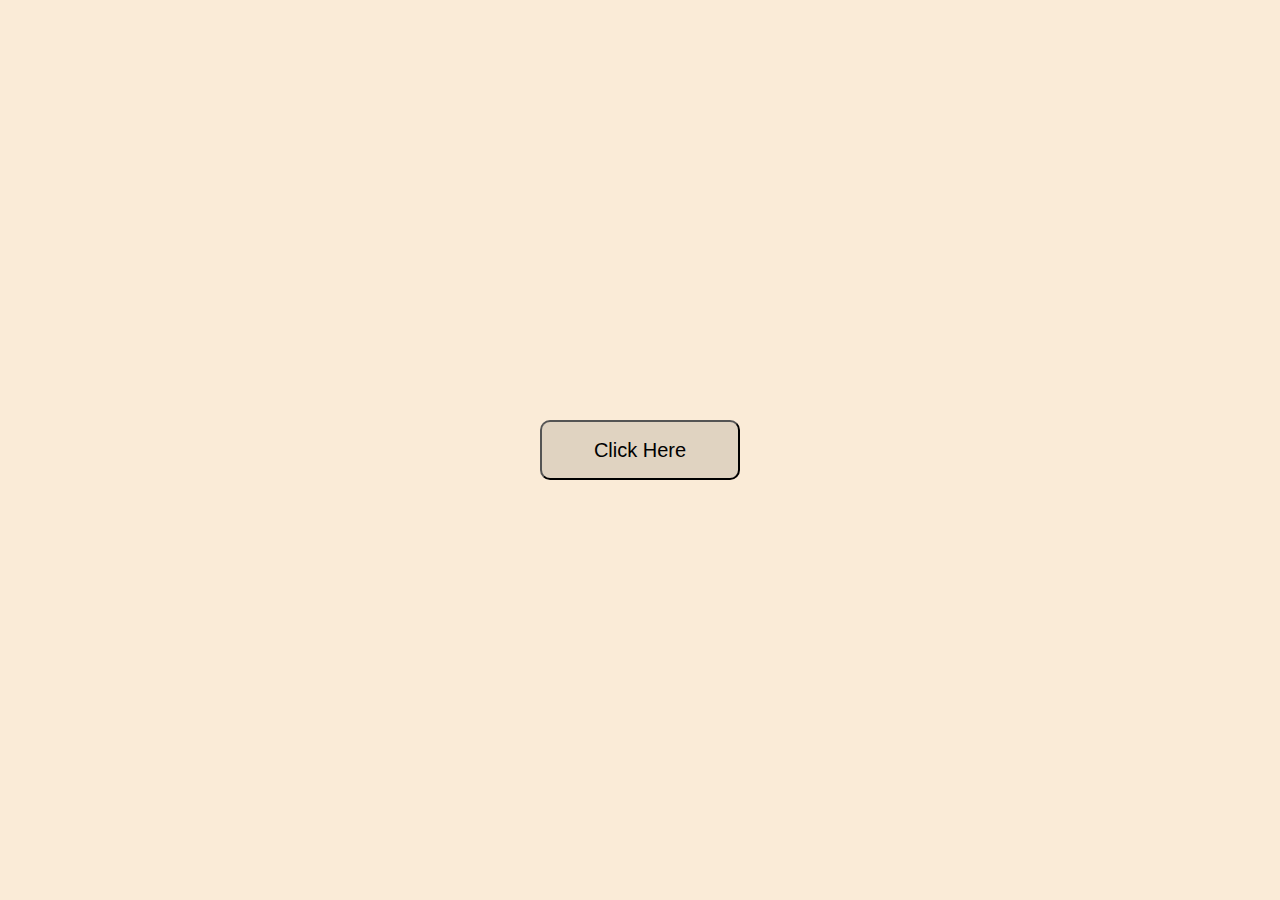
<file: alert massage/index.html>
<!DOCTYPE html>
<html lang="en">
<head>
    <link rel="stylesheet" href="style.css">
    <meta charset="UTF-8">
    <meta name="viewport" content="width=device-width, initial-scale=1.0">
    <title>alert massage ||</title>
</head>
<body>
    <button class="btn" id="click-btn">Click Here</button>
   
</body>
 <script>
    const btn = document.getElementById('click-btn')

    btn.addEventListener('click', function(event){
        console.log('button clicked');

        alert('hello world')
        
        
    })
 </script>
</html>
</file>
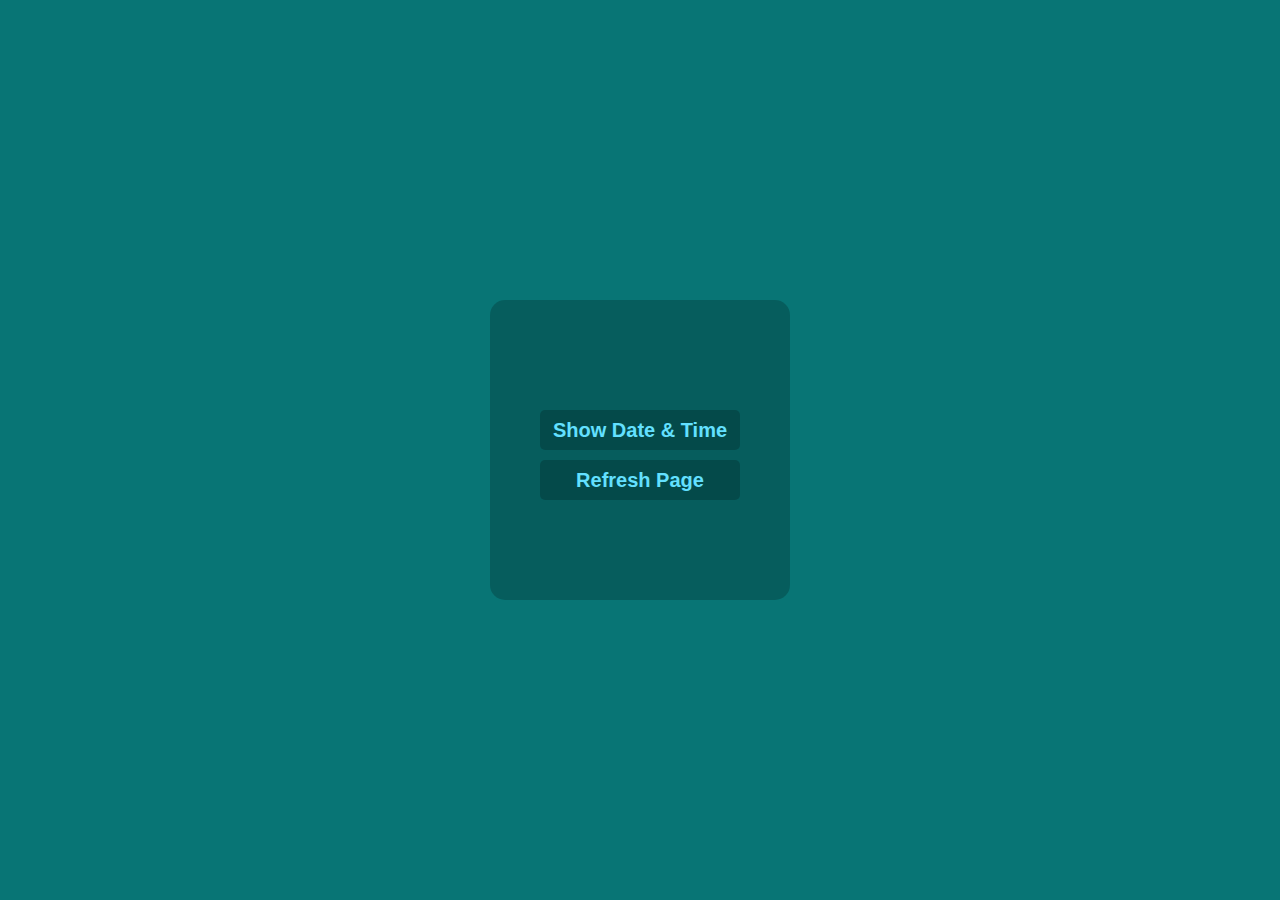
<file: date-time/index.html>
<!DOCTYPE html>
<html lang="en">

<head>
    <link rel="stylesheet" href="style.css">
    <meta charset="UTF-8">
    <meta name="viewport" content="width=device-width, initial-scale=1.0">
    <title>Date & Time</title>
</head>

<body>
    <div class="box">
        <p class="currentdate"></p>
        <button class="show">Show Date & Time</button>
        <button id="refreshButton">Refresh Page</button>
    </div>
    <script src="script.js"></script>
</body>

</html>
</file>
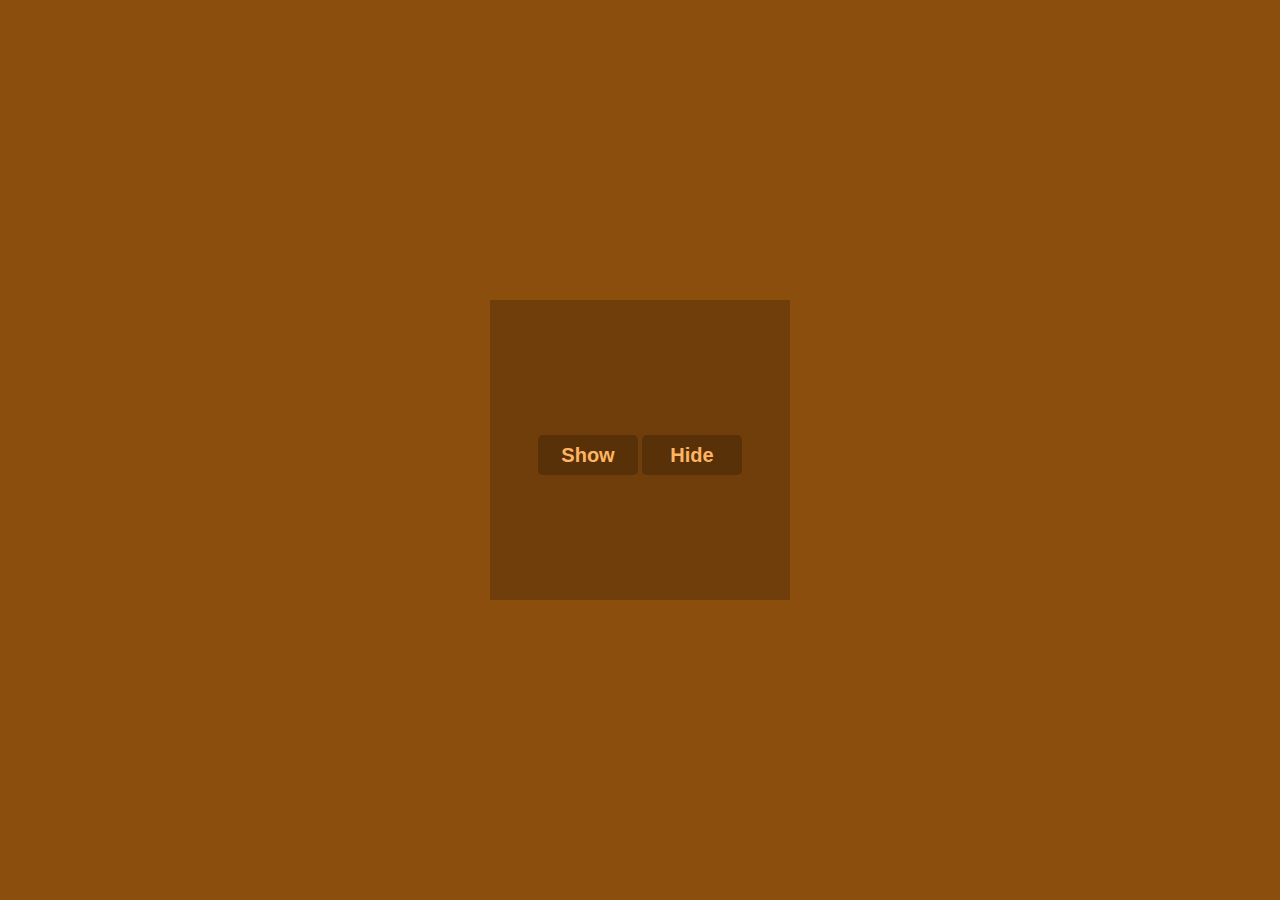
<file: hidden para/index.html>
<!DOCTYPE html>
<html lang="en">

<head>
    <link rel="stylesheet" href="style.css">
    <meta charset="UTF-8">
    <meta name="viewport" content="width=device-width, initial-scale=1.0">
    <title>Hidden para</title>
</head>

<body>
    <div class="content">
        <p class="para">Hello World</p>
        <div class="box">
            <button class="show">Show</button>
            <button class="hide">Hide</button>
        </div>
    </div>
    <script src="script.js"></script>
</body>

</html>
</file>
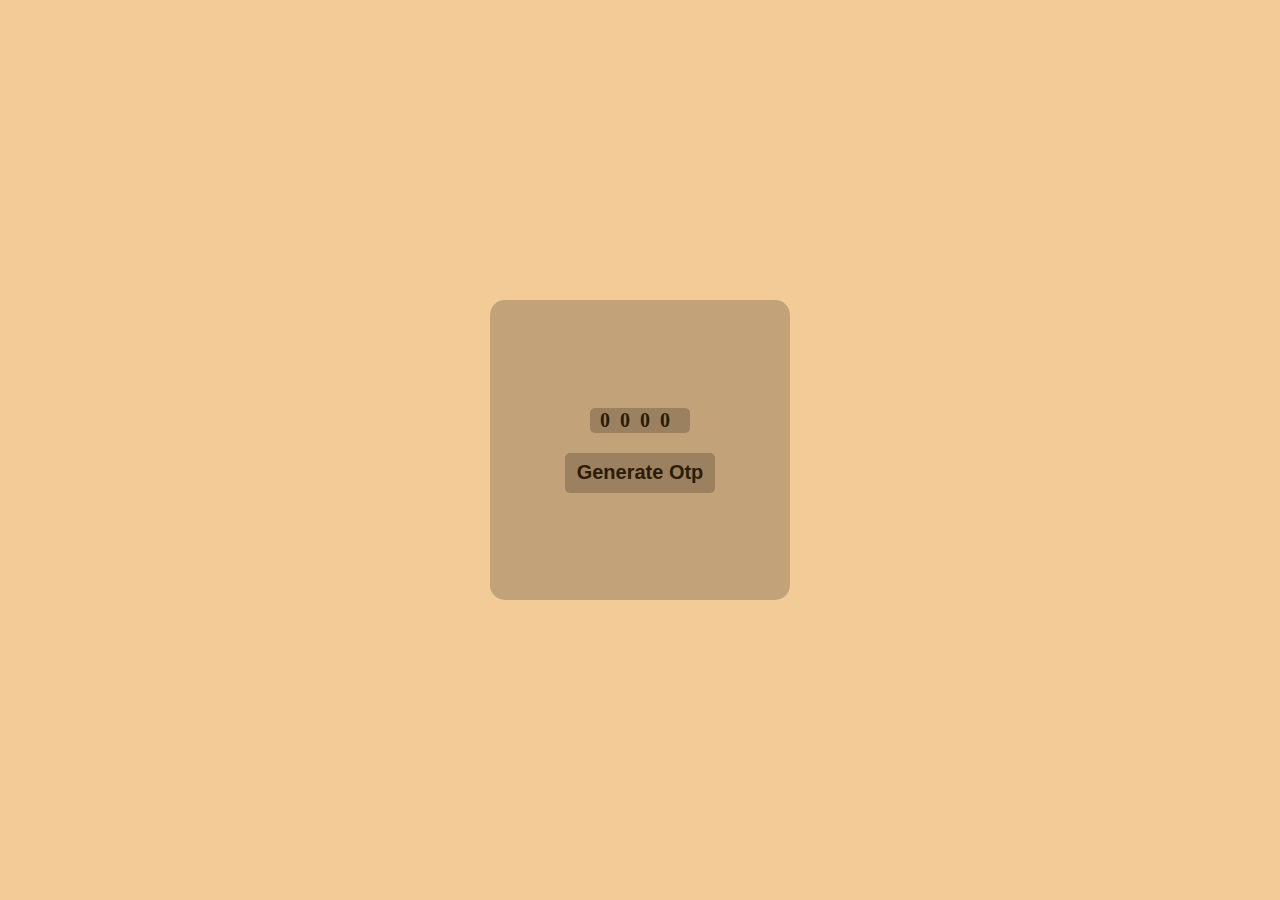
<file: otp genereter/index.html>
<!DOCTYPE html>
<html lang="en">
<head>
    <link rel="stylesheet" href="style.css">
    <meta charset="UTF-8">
    <meta name="viewport" content="width=device-width, initial-scale=1.0">
    <title>Document</title>
</head>
<body>
    <div class="box">
        <div class="box1">
            <p class="show">0000</p>
        </div>
        <button class="btn">Generate Otp</button>
    </div>
    <script src="script.js"></script>
</body>
</html>
</file>
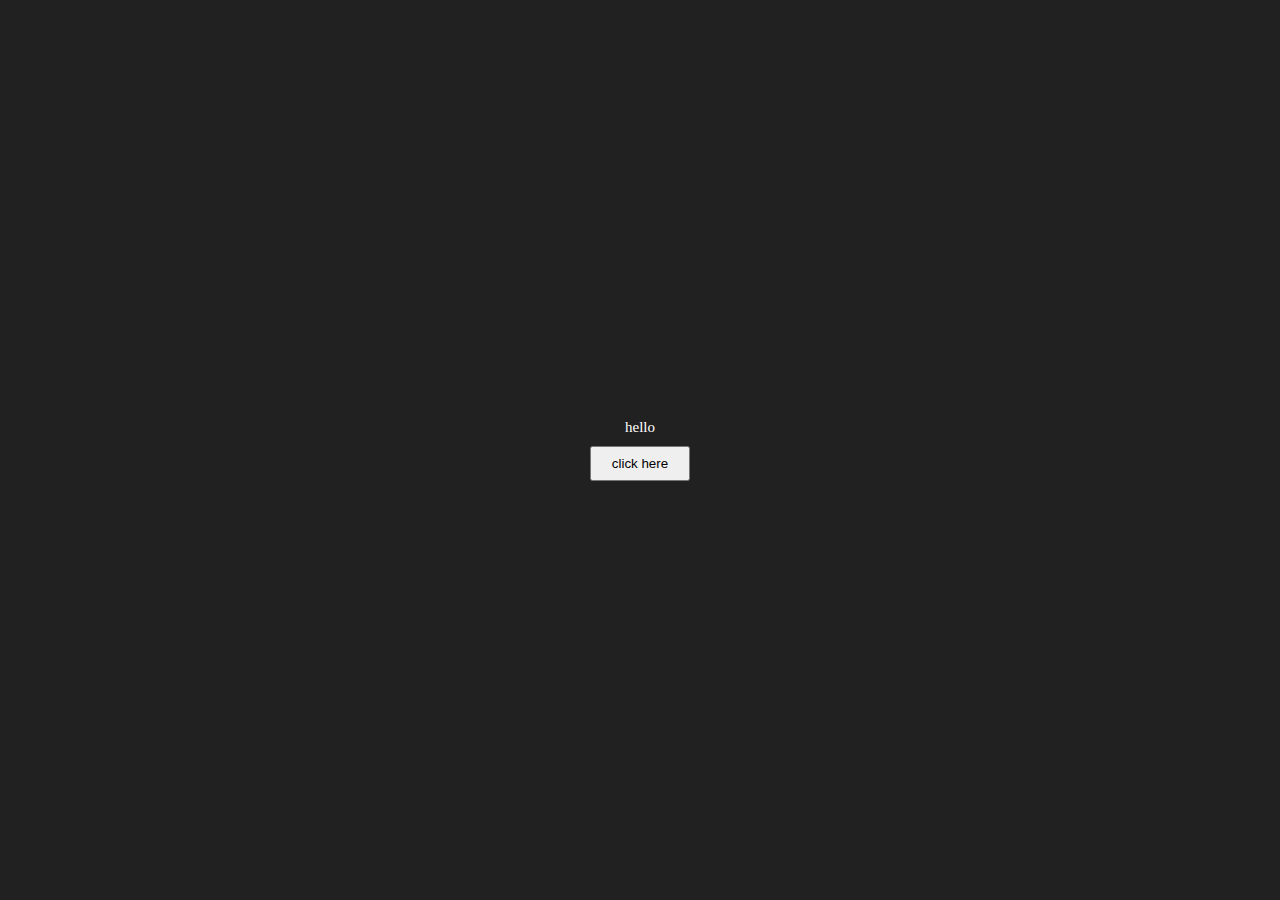
<file: paragaraph-text-changer/index.html>
<!DOCTYPE html>
<html lang="en">

<head>
    <link rel="stylesheet" href="style.css">
    <meta charset="UTF-8">
    <meta name="viewport" content="width=device-width, initial-scale=1.0">
    <title>Document</title>
</head>

<body>
    <p class="para">hello</p>
    <button class="click-btn">click here</button>
    <script src="script.js"></script>
</body>
</html>
</file>
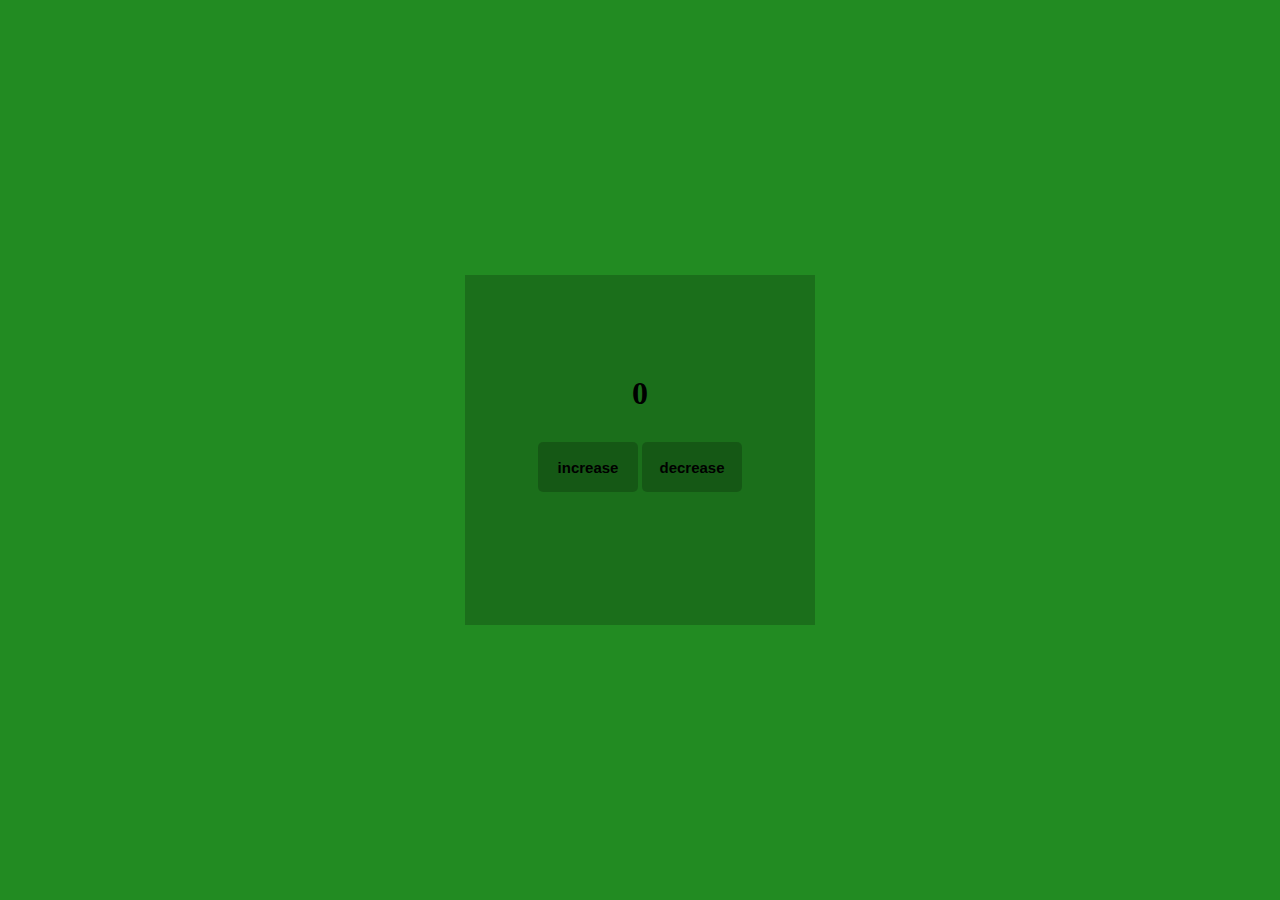
<file: simple-counter/index.html>
<!DOCTYPE html>
<html lang="en">
<head>
    <link rel="stylesheet" href="style.css">
    <meta charset="UTF-8">
    <meta name="viewport" content="width=device-width, initial-scale=1.0">
    <title>simple counter</title>
</head>
<body>
    <div class="content">
        <h1 class="num">0</h1>
        <button class="increase button">increase</button>
        <button class="decrease button">decrease</button>
    </div>
    <script src="script.js"></script>
</body>
</html>
</file>
<file: alert massage/style.css>
* {
    margin: 0;
    padding: 0;
}

body {
    background-color: antiquewhite;
    height: 100vh;
    display: flex;
    justify-content: center;
    align-items: center;
    color: #fff;
}

#click-btn {
    height: 60px;
    width: 200px;
    color: #000000;
    font-size: 20px;
    border-radius: 10px;
    background-color: rgba(0, 0, 0, 0.1);
}
</file>
<file: date-time/style.css>
* {
    margin: 0;
    padding: 0;
}

body {
    height: 100vh;
    background-color: #087575;
    color: #63e0ff;
    justify-content: center;
    align-items: center;
    display: flex;
    flex-direction: column;
}

.box {
    text-align: center;
    justify-content: center;
    align-items: center;
    display: flex;
    flex-direction: column;
    background-color: rgba(0, 0, 0, 0.2);
    height: 300px;
    width: 300px;
    border-radius: 15px;
}

button {
    width: 200px;
    height: 40px;
    margin-top: 10px;
    background-color: rgba(0, 0, 0, 0.2);
    border: none;
    font-size: 20px;
    font-weight: 600;
    color: #63e0ff;
    border-radius: 5px;
    transition: all 0.2s ease;
    cursor: pointer;
}

button:hover {
    background-color: rgba(0, 0, 0, 0.3);
}

p {
    font-size: 25px;
    font-weight: 700;

}
</file>
<file: hidden para/style.css>
* {
    margin: 0;
    padding: 0;
}

body {
    height: 100vh;
    display: flex;
    justify-content: center;
    align-items: center;
    text-align: center;
    flex-direction: column;
    background-color: #8b4e0d;
    transition: all 0.2s ease;

}

.box {
    justify-content: center;
    align-items: center;
    flex-direction: column;
    transition: all 0.2s ease;

}

.content {
    justify-content: center;
    align-items: center;
    display: flex;
    flex-direction: column;
    width: 300px;
    height: 300px;
    background-color: rgba(0, 0, 0, 0.2);
    transition: all 0.2s ease;
}

p {
    margin-top: 50px;
    display: none;
    font-size: 30px;
    font-weight: 800;
    background: #FF8400;
    background: linear-gradient(to right, #FF8400 0%, #FFB44B 100%);
    -webkit-background-clip: text;
    -webkit-text-fill-color: transparent;
    transition: all 0.2s ease;
}

button {
    width: 100px;
    height: 40px;
    margin-top: 10px;
    background-color: rgba(0, 0, 0, 0.2);
    border: none;
    font-size: 20px;
    font-weight: 600;
    color: #ffb463;
    border-radius: 5px;
    transition: all 0.2s ease;
    cursor: pointer;
}

button:hover {
    background-color: rgba(0, 0, 0, 0.3);
}
</file>
<file: otp genereter/style.css>
* {
    margin: 0;
    padding: 0;
}

body {
    height: 100vh;
    justify-content: center;
    align-items: center;
    display: flex;
    flex-direction: column;
    background-color: #f3cb96;
    transition: all 0.2s ease;
}

.box {
    height: 300px;
    width: 300px;
    background-color: rgba(0, 0, 0, 0.2);
    justify-content: center;
    align-items: center;
    display: flex;
    flex-direction: column;
    border-radius: 15px;
    transition: all 0.2s ease;
}

.show {
    font-size: 20px;
    font-weight: 700;
    color: #2c1b05;
    letter-spacing: 10px;
    transition: all 0.2s ease;
}

.box1 {
    justify-content: center;
    align-items: center;
    display: flex;
    flex-direction: column;
    height: 25px;
    width: 100px;
    text-align: center;
    background-color: rgba(0, 0, 0, 0.2);
    margin-bottom: 10px;
    border-radius: 5px;
    transition: all 0.2s ease;
}


button {
    width: 150px;
    height: 40px;
    margin-top: 10px;
    background-color: rgba(0, 0, 0, 0.2);
    border: none;
    font-size: 20px;
    font-weight: 600;
    color: #2c1b05;
    border-radius: 5px;
    transition: all 0.2s ease;
    cursor: pointer;
}

button:hover {
    background-color: rgba(0, 0, 0, 0.3);
    transition: all 0.2s ease;
}
</file>
<file: paragaraph-text-changer/style.css>
* {
    margin: 0;
    padding: 0;
}

body {
    height: 100vh;
    justify-content: center;
    align-items: center;
    display: flex;
    color: #fff;
    background-color: #212121;
    flex-direction: column;
}

p {
    text-align: center;
    font-size: 15px;
    margin-bottom: 10px;
}

button {
    width: 100px;
    height: 35px;
}
</file>
<file: simple-counter/style.css>
* {
    margin: 0;
    padding: 0;
}

body {
    height: 100vh;
    display: flex;
    justify-content: center;
    align-items: center;
    background-color: forestgreen;
}

.content {
    text-align: center;
    justify-content: center;
    align-items: center;
    background-color: rgba(0, 0, 0, 0.2);
    height: 350px;
    width: 350px;
}

h1 {
    margin-bottom: 30px;
    margin-top: 100px;
}

.button {
    width: 100px;
    height: 50px;
    font-size: 15px;
    font-weight: 700;
    border-radius: 5px;
    background-color: rgba(0, 0, 0, 0.2);
    border: none;
    outline: none;
}

.button:hover {
    background-color: rgba(0, 0, 0, 0.3);
}
</file>
